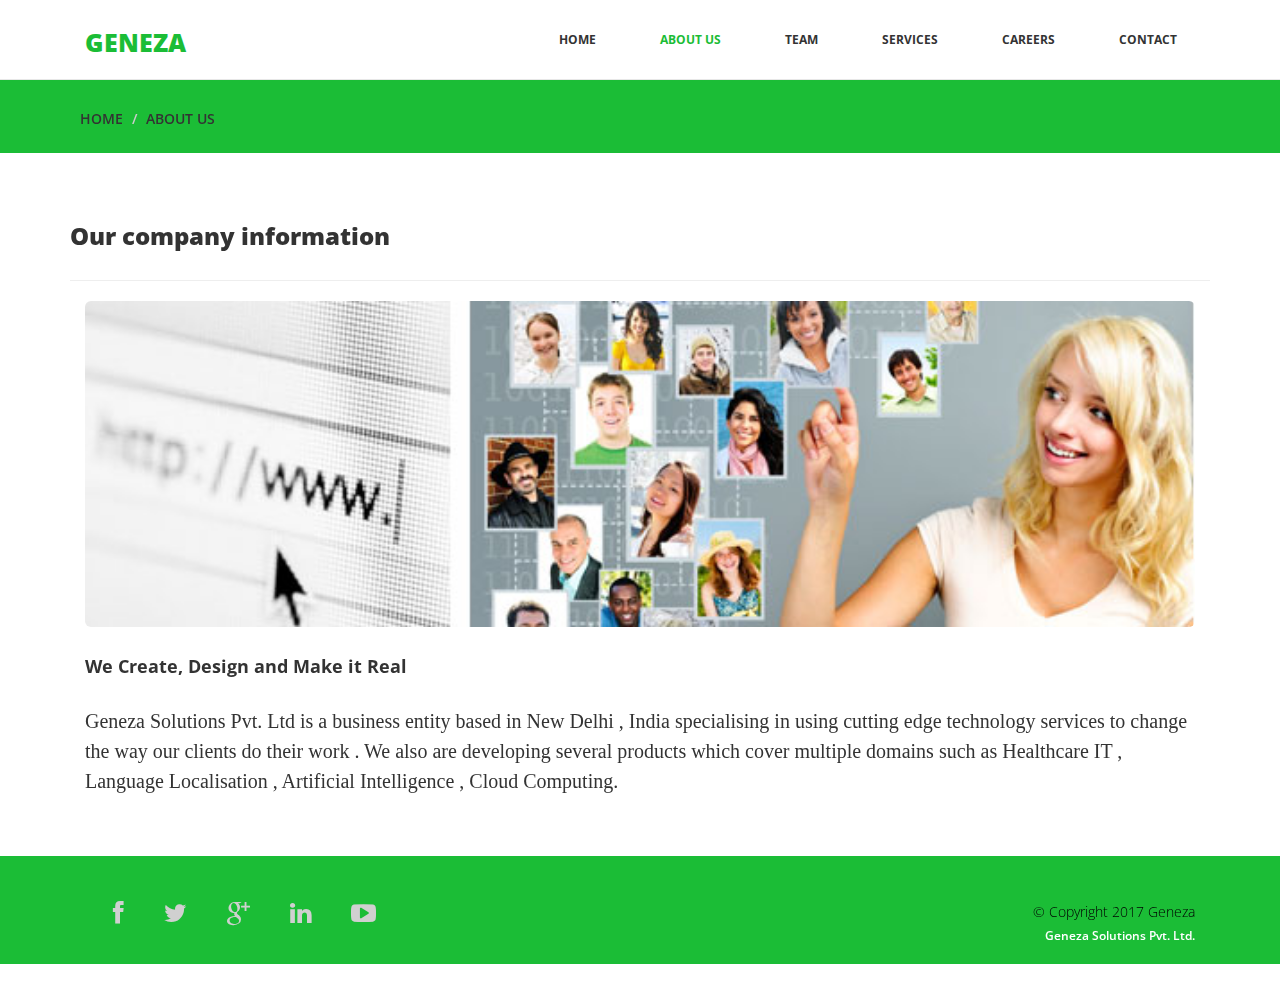
<file: about.html>
<!DOCTYPE html>
<html lang="en">
  <head>
    <meta charset="utf-8">
    <meta http-equiv="X-UA-Compatible" content="IE=edge">
    <meta name="viewport" content="width=device-width, initial-scale=1">
    <title>Company-HTML Bootstrap theme</title>

    <!-- Bootstrap -->
    <link href="css/bootstrap.min.css" rel="stylesheet">
	<link rel="stylesheet" href="css/font-awesome.min.css">
	<link rel="stylesheet" href="css/animate.css">
	<link href="css/prettyPhoto.css" rel="stylesheet">
	<link href="css/style.css" rel="stylesheet" />		
  </head>
  <body>
	<header>		
		<nav class="navbar navbar-default navbar-fixed-top" role="navigation">
			<div class="navigation">
				<div class="container">					
					<div class="navbar-header">
						<button type="button" class="navbar-toggle collapsed" data-toggle="collapse" data-target=".navbar-collapse.collapse">
							<span class="sr-only">Toggle navigation</span>
							<span class="icon-bar"></span>
							<span class="icon-bar"></span>
							<span class="icon-bar"></span>
						</button>
						<div class="navbar-brand">
							<a href="GENEZA.html"><h1>GENEZA</h1></a>
						</div>
					</div>
					
					<div class="navbar-collapse collapse">							
						<div class="menu">
							<ul class="nav nav-tabs" role="tablist">
								<li role="presentation"><a href="GENEZA.html">Home</a></li>
								<li role="presentation"><a href="about.html" class="active">About Us</a></li>
								<li role="presentation"><a href="team.html">Team</a></li>
								<li role="presentation"><a href="services.html">Services</a></li>								
								<li role="presentation"><a href="careers.html">Careers</a></li>
								<li role="presentation"><a href="contact.html">Contact</a></li>						
							</ul>
						</div>
					</div>						
				</div>
			</div>	
		</nav>		
	</header>
	
	<div id="breadcrumb">
		<div class="container">	
			<div class="breadcrumb">							
				<li><a href="GENEZA.html">Home</a></li>
				<li><a href="about.html">About Us</a></li>			
			</div>		
		</div>	
	</div>
	
	<div class="aboutus">
		<div class="container">
			<h3>Our company information</h3>
			<hr>
			<div class="col-md-12 wow fadeInDown" data-wow-duration="1000ms" data-wow-delay="300ms">
				<img src="images/7.jpg" class="img-responsive">
				<h4>We Create, Design and Make it Real</h4>
				<p class="p-style">
					Geneza Solutions Pvt. Ltd is a business entity based in New Delhi , India specialising in using cutting edge technology services to change the way our clients do their work . We also are developing several products which cover multiple domains such as Healthcare IT , Language Localisation , Artificial Intelligence , Cloud Computing. </p>
			</div>
		</div>
	</div>
	
	
	
	<footer>
		<div class="footer">
			<div class="container">
				<div class="social-icon">
					<div class="col-md-4">
						<ul class="social-network">
							<li><a href="#" class="fb tool-tip" title="Facebook"><i class="fa fa-facebook"></i></a></li>
							<li><a href="#" class="twitter tool-tip" title="Twitter"><i class="fa fa-twitter"></i></a></li>
							<li><a href="#" class="gplus tool-tip" title="Google Plus"><i class="fa fa-google-plus"></i></a></li>
							<li><a href="#" class="linkedin tool-tip" title="Linkedin"><i class="fa fa-linkedin"></i></a></li>
							<li><a href="#" class="ytube tool-tip" title="You Tube"><i class="fa fa-youtube-play"></i></a></li>
						</ul>	
					</div>
				</div>
				
				<div class="col-md-4 col-md-offset-4">
					<div class="copyright">
						&copy; Copyright 2017 Geneza
                        <div class="credits">
                            <a href="#"> Geneza Solutions Pvt. Ltd. </a>
                        </div>
					</div>
				</div>						
			</div>
			<div class="pull-right">
				<a href="#home" class="scrollup"><i class="fa fa-angle-up fa-3x"></i></a>
			</div>
		</div>
	</footer>
	
   <!-- jQuery (necessary for Bootstrap's JavaScript plugins) -->
	<script src="js/jquery-2.1.1.min.js"></script>	
    <!-- Include all compiled plugins (below), or include individual files as needed -->
    <script src="js/bootstrap.min.js"></script>
	<script src="js/jquery.prettyPhoto.js"></script>
    <script src="js/jquery.isotope.min.js"></script>  
	<script src="js/wow.min.js"></script>
	<script src="js/functions.js"></script>
	
</body>
</html>
</file>
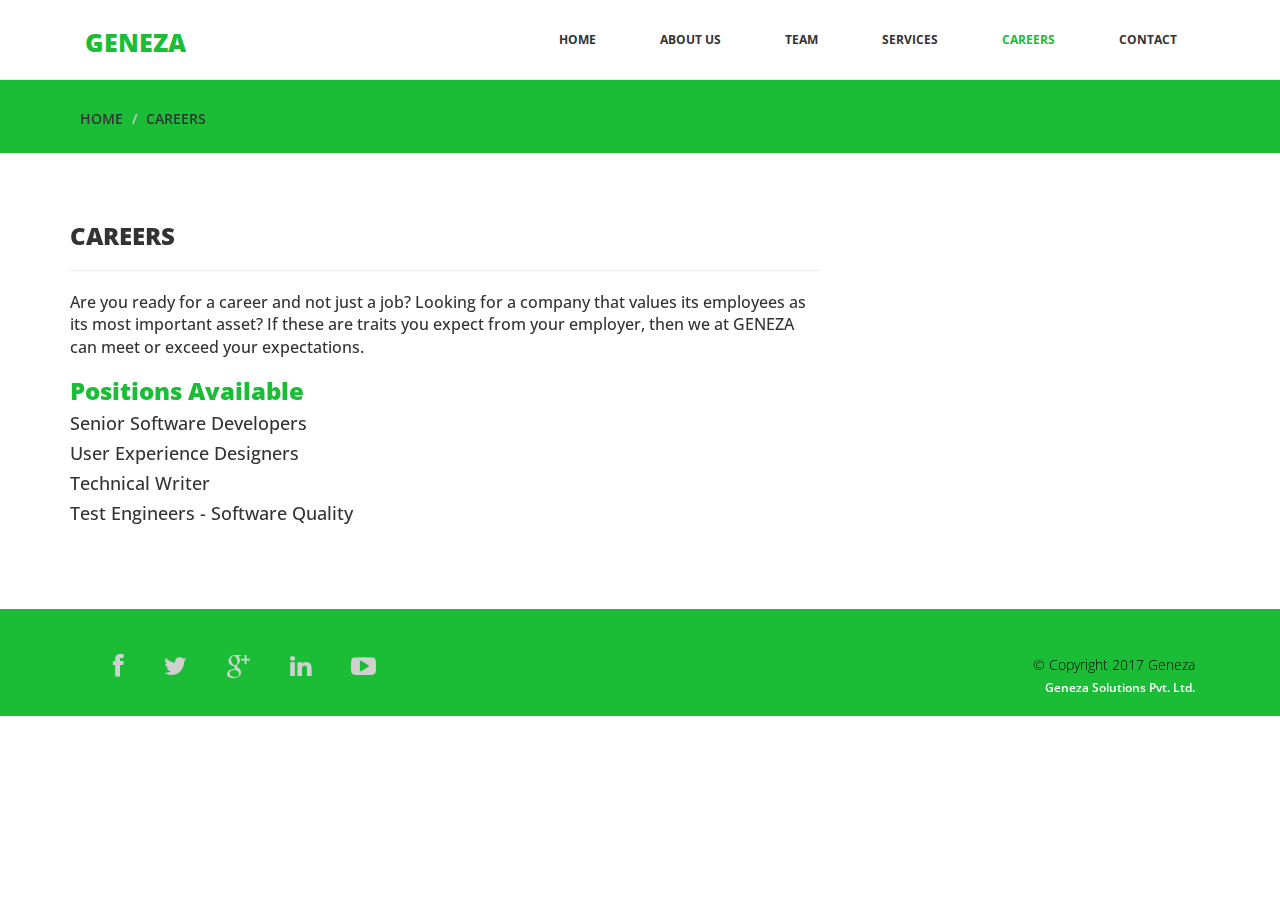
<file: careers.html>
<!DOCTYPE html>
<html lang="en">
  <head>
    <meta charset="utf-8">
    <meta http-equiv="X-UA-Compatible" content="IE=edge">
    <meta name="viewport" content="width=device-width, initial-scale=1">
   <title>Company-HTML Bootstrap theme</title>

    <!-- Bootstrap -->
    <link href="css/bootstrap.min.css" rel="stylesheet">
	<link rel="stylesheet" href="css/font-awesome.min.css">
	<link rel="stylesheet" href="css/animate.css">
	<link href="css/prettyPhoto.css" rel="stylesheet">
	<link href="css/style.css" rel="stylesheet" />		
 
  </head>
  <body>
	<header>		
		<nav class="navbar navbar-default navbar-fixed-top" role="navigation">
			<div class="navigation">
				<div class="container">					
					<div class="navbar-header">
						<button type="button" class="navbar-toggle collapsed" data-toggle="collapse" data-target=".navbar-collapse.collapse">
							<span class="sr-only">Toggle navigation</span>
							<span class="icon-bar"></span>
							<span class="icon-bar"></span>
							<span class="icon-bar"></span>
						</button>
						<div class="navbar-brand">
							<a href="GENEZA.html"><h1>GENEZA</h1></a>
						</div>
					</div>
					
					<div class="navbar-collapse collapse">							
						<div class="menu">
							<ul class="nav nav-tabs" role="tablist">
								<li role="presentation"><a href="GENEZA.html">Home</a></li>
								<li role="presentation"><a href="about.html">About Us</a></li>
                                <li role="presentation"><a href="team.html">Team</a></li>
								<li role="presentation"><a href="services.html">Services</a></li>								
								<li role="presentation"><a href="Careers.html" class="active">Careers</a></li>
								<li role="presentation"><a href="contact.html">Contact</a></li>						
							</ul>
						</div>
					</div>						
				</div>
			</div>	
		</nav>		
	</header>
	
	<div id="breadcrumb">
		<div class="container">	
			<div class="breadcrumb">							
				<li><a href="GENEZA.html">Home</a></li>
				<li><a href="careers.html">Careers</a></li>			
			</div>		
		</div>	
	</div>
	
	<section id="blog" class="container">
        <div class="blog">
            <div class="row">
                <div class="col-md-8">
                    <div class="blog-item">
                        <h3>CAREERS</h3>
                        <hr>
                            <p>Are you ready for a career and not just a job? Looking for a company that values its employees as its most important asset? If these are traits you expect from your employer, then we at GENEZA can meet or exceed your expectations.</p>
                            <div class="blog-content">
                                <h3>Positions Available</h3>
                                    <h4>
                                     <a href="#"> Senior Software Developers</a>  
                                    </h4>
                                    <h4>
                                      <a href="#">User Experience Designers</a>  
                                    </h4>
                                    <h4>
                                       <a href="#">Technical Writer</a> 
                                    </h4>
                                    <h4>
                                        <a href="#">Test Engineers - Software Quality</a>  
                                    </h4>
                               
                            </div>
                    </div>
                </div>
            </div>
        </div>
    </section>
	
	<footer>
		<div class="footer">
			<div class="container">
				<div class="social-icon">
					<div class="col-md-4">
						<ul class="social-network">
							<li><a href="#" class="fb tool-tip" title="Facebook"><i class="fa fa-facebook"></i></a></li>
							<li><a href="#" class="twitter tool-tip" title="Twitter"><i class="fa fa-twitter"></i></a></li>
							<li><a href="#" class="gplus tool-tip" title="Google Plus"><i class="fa fa-google-plus"></i></a></li>
							<li><a href="#" class="linkedin tool-tip" title="Linkedin"><i class="fa fa-linkedin"></i></a></li>
							<li><a href="#" class="ytube tool-tip" title="You Tube"><i class="fa fa-youtube-play"></i></a></li>
						</ul>	
					</div>
				</div>
				
				<div class="col-md-4 col-md-offset-4">
					<div class="copyright">
						&copy; Copyright 2017 Geneza
                        <div class="credits">
                            <a href="#">Geneza Solutions Pvt. Ltd.</a>
                        </div>
					</div>
				</div>						
			</div>
			<div class="pull-right">
				<a href="#home" class="scrollup"><i class="fa fa-angle-up fa-3x"></i></a>
			</div>
		</div>
	</footer>
	
   <!-- jQuery (necessary for Bootstrap's JavaScript plugins) -->
	<script src="js/jquery-2.1.1.min.js"></script>
	<script src="js/jquery.js"></script>	
    <!-- Include all compiled plugins (below), or include individual files as needed -->
    <script src="js/bootstrap.min.js"></script>
	<script src="js/jquery.prettyPhoto.js"></script>
    <script src="js/jquery.isotope.min.js"></script>  
	<script src="js/wow.min.js"></script>
	<script src="js/functions.js"></script>
	
</body>
</html>
</file>
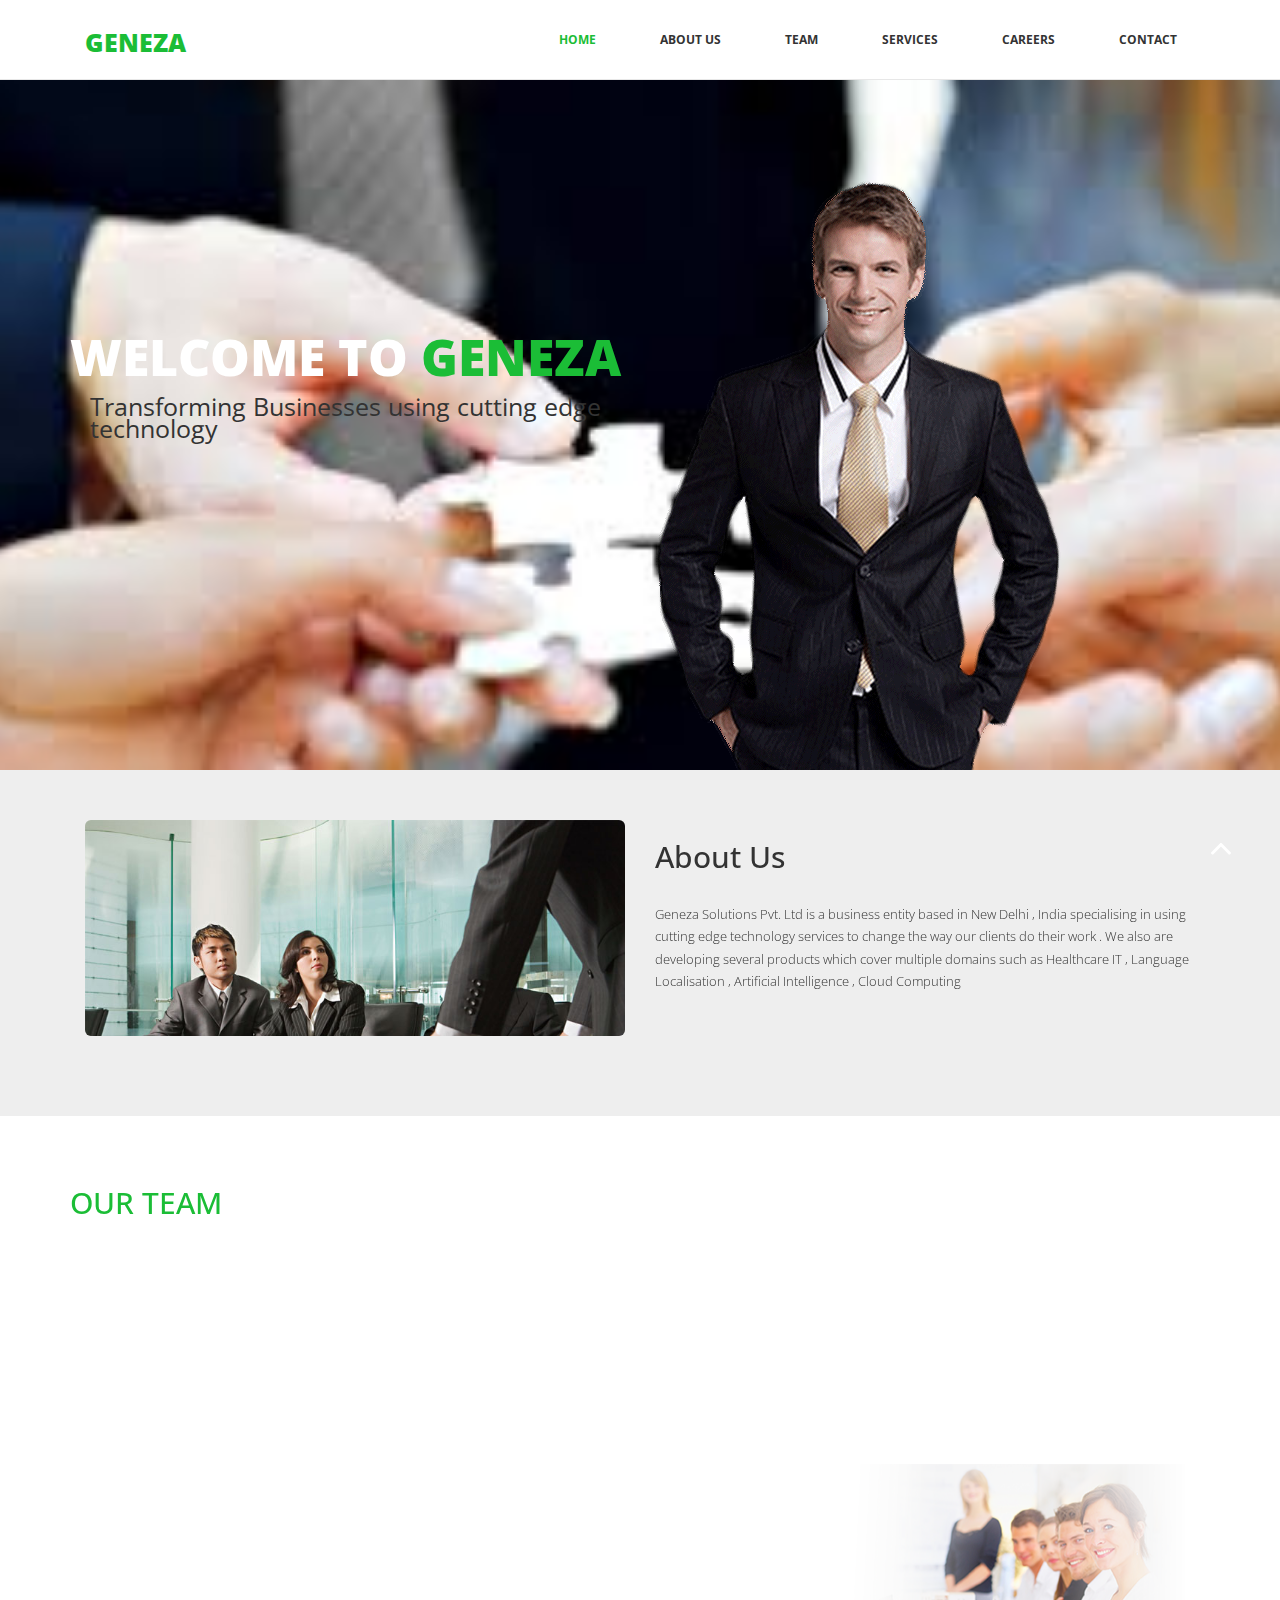
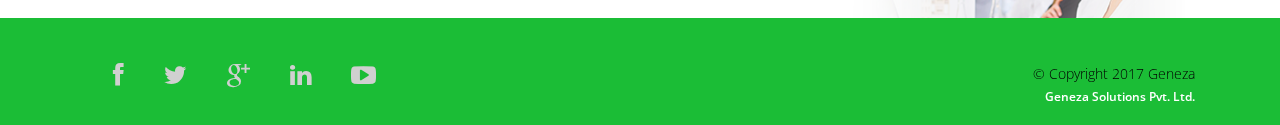
<file: GENEZA.html>
<!DOCTYPE html>
<html lang="en">
  <head>
    <meta charset="utf-8">
    <meta http-equiv="X-UA-Compatible" content="IE=edge">
    <meta name="viewport" content="width=device-width, initial-scale=1">
    <title>Company</title>

    <!-- Bootstrap -->
    <link href="css/bootstrap.min.css" rel="stylesheet">
	<link rel="stylesheet" href="css/font-awesome.min.css">
	<link rel="stylesheet" href="css/animate.css">
	<link href="css/prettyPhoto.css" rel="stylesheet">
	<link href="css/style.css" rel="stylesheet" />	
  </head>
  <body>
	<header>		
		<nav class="navbar navbar-default navbar-fixed-top" role="navigation">
			<div class="navigation">
				<div class="container">					
					<div class="navbar-header">
						<button type="button" class="navbar-toggle collapsed" data-toggle="collapse" data-target=".navbar-collapse.collapse">
							<span class="sr-only">Toggle navigation</span>
							<span class="icon-bar"></span>
							<span class="icon-bar"></span>
							<span class="icon-bar"></span>
						</button>
						<div class="navbar-brand">
							<a href="GENEZA.html"><h1>GENEZA</h1></a>
						</div>
					</div>
					
					<div class="navbar-collapse collapse">							
						<div class="menu">
							<ul class="nav nav-tabs" role="tablist">
								<li role="presentation"><a href="GENEZA.html" class="active">Home</a></li>
								<li role="presentation"><a href="about.html">About Us</a></li>
								<li role="presentation"><a href="team.html">Team</a></li>	
								<li role="presentation"><a href="Services.html">Services</a></li>
								<li role="presentation"><a href="careers.html">Careers</a></li>
								<li role="presentation"><a href="contact.html">Contact</a></li>						
							</ul>
						</div>
					</div>						
				</div>
			</div>	
		</nav>		
	</header>
	
	<section id="main-slider" class="no-margin">
        <div class="carousel slide">      
            <div class="carousel-inner">
                <div class="item active" style="background-image: url(images/slider/img6.jpg)">
                    <div class="container">
                        <div class="row slide-margin">
                            <div class="col-sm-6">
                                <div class="carousel-content">
                                    <h2 class="animation animated-item-1">WELCOME To <span>GENEZA</span></h2>
                                    <p class="animation animated-item-2">Transforming Businesses using cutting edge technology</p>
                                </div>
                            </div>

                            <div class="col-sm-6 hidden-xs animation animated-item-4">
                                <div class="slider-img">
                                    <img src="images/slider/img1.png" class="img-responsive">
                                </div>
                            </div>

                        </div>
                    </div>
                </div><!--/.item-->             
            </div><!--/.carousel-inner-->
        </div><!--/.carousel-->
    </section><!--/#main-slider-->
	
	
	
	<div class="about">
		<div class="container">
			<div class="col-md-6 wow fadeInDown" data-wow-duration="1000ms" data-wow-delay="300ms" >
				<img src="images/6.jpg" class="img-responsive"/>
			</div>			
			<div class="col-md-6 wow fadeInDown" data-wow-duration="1000ms" data-wow-delay="600ms" >
				<h2>About Us</h2>
				<p>
					Geneza Solutions Pvt. Ltd is a business entity based in New Delhi , India specialising in using cutting edge technology services to change the way our clients do their work . We also are developing several products which cover multiple domains such as Healthcare IT , Language Localisation , Artificial Intelligence , Cloud Computing </p>
			</div>
		</div>
	</div>
	<div class="feature">
		<div class="container">
			<h2 class="h2-custom">OUR TEAM</h2>
				<div class="col-md-5">
					<div class="hi-icon-wrap hi-icon-effect wow fadeInDown">
						<h2>Board of Directors</h2>
						<div class="row">
							<div class="col-md-12">
							<ul class="ul-custom">
								<li>Mr. Babu Abraham  ( Senior Systems Analyst )</li>
								<li>Mr. Sachin Daniel  ( Senior Lawyer , Entrepreneur )</li>
								<li>Mr. Joel Mathew ( Technical Lead )</li>
								<li>Dr. Binu Alexander ( Physician , Healthcare IT Executive - Clinical Informatics )</li>
							</ul>
							</div>
						</div>
					</div>
				</div>
				<div class="col-md-5">
					<div class="hi-icon-wrap hi-icon-effect wow fadeInDown" data-wow-duration="1000ms" data-wow-delay="600ms" >	
						<h2>Developers</h2>
						<div class="row">
							<div class="col-md-12">
							<ul class="ul-custom">
								<li>Uday Kumar  (Senior Software Developer)</li>
								<li>Sandeep Kumar (Senior Software Developer)</li>
							</ul>
							</div>
						</div>
					</div>
				</div>
			</div>
		</div>
	</div>
	<section id="conatcat-info">
        <div class="container">
            <div class="row">
                <div class="col-sm-8">
                    <div class="media contact-info wow fadeInDown" data-wow-duration="1000ms" data-wow-delay="600ms">
                        <div class="pull-left">
                            <i class="fa fa-phone"></i>
                        </div>
                        <div class="media-body">
                            <h2>Have a question or need a custom quote?</h2>
                            <h5><a href="#">www.geneza.in</a></h5>
                            <h5><a href="#">binu.alexander@geneza.in</a></h5>
                            
                        </div>
                    </div>
                </div>
            </div>
        </div><!--/.container-->    
    </section><!--/#conatcat-info-->
	
	<footer>
		<div class="footer">
			<div class="container">
				<div class="social-icon">
					<div class="col-md-4">
						<ul class="social-network">
							<li><a href="#" class="fb tool-tip" title="Facebook"><i class="fa fa-facebook"></i></a></li>
							<li><a href="#" class="twitter tool-tip" title="Twitter"><i class="fa fa-twitter"></i></a></li>
							<li><a href="#" class="gplus tool-tip" title="Google Plus"><i class="fa fa-google-plus"></i></a></li>
							<li><a href="#" class="linkedin tool-tip" title="Linkedin"><i class="fa fa-linkedin"></i></a></li>
							<li><a href="#" class="ytube tool-tip" title="You Tube"><i class="fa fa-youtube-play"></i></a></li>
						</ul>	
					</div>
				</div>
				
				<div class="col-md-4 col-md-offset-4">
					<div class="copyright">
						&copy; Copyright 2017 Geneza
            <div class="credits">
                <a href="#">Geneza Solutions Pvt. Ltd.</a>
            </div>
					</div>
				</div>						
			</div>
			
			<div class="pull-right">
				<a href="#home" class="scrollup"><i class="fa fa-angle-up fa-3x"></i></a>
			</div>		
		</div>
	</footer>

	
	
    <!-- jQuery (necessary for Bootstrap's JavaScript plugins) -->
	<script src="js/jquery-2.1.1.min.js"></script>	
    <!-- Include all compiled plugins (below), or include individual files as needed -->
    <script src="js/bootstrap.min.js"></script>
	<script src="js/jquery.prettyPhoto.js"></script>
    <script src="js/jquery.isotope.min.js"></script>  
	<script src="js/wow.min.js"></script>
	<script src="js/functions.js"></script>
	
</body>
</html>
</file>
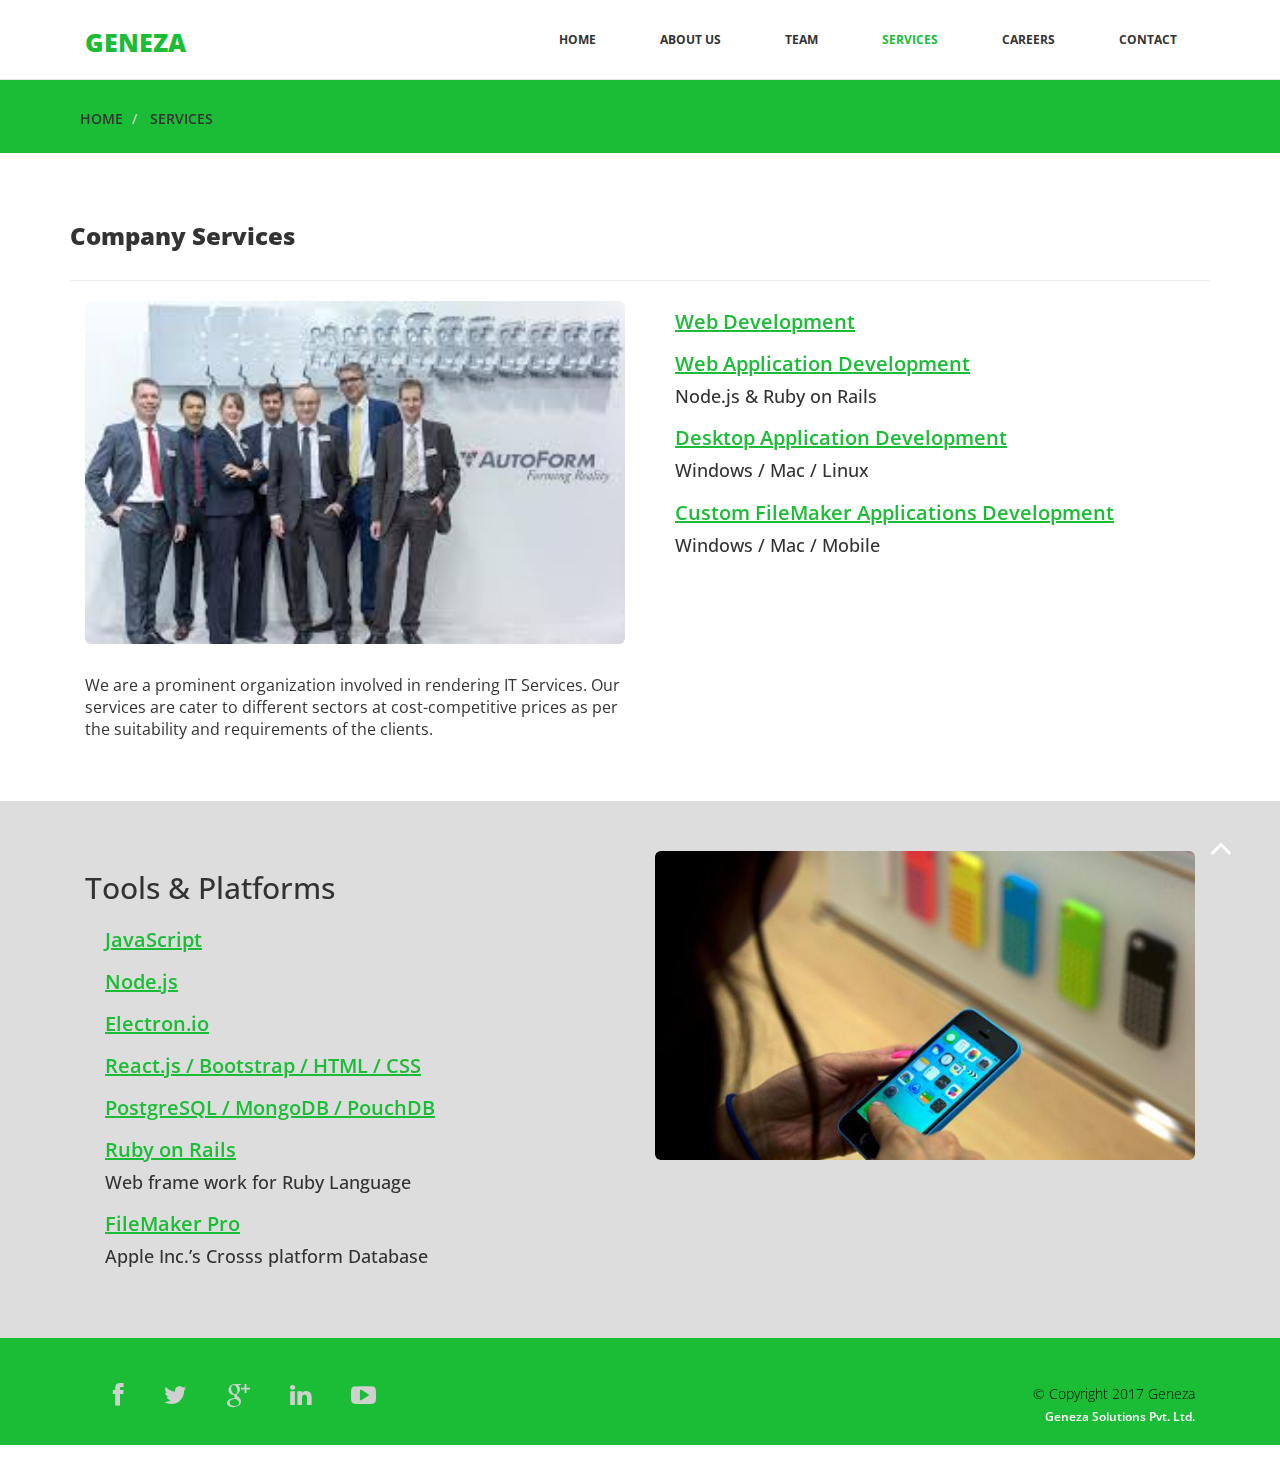
<file: services.html>
<!DOCTYPE html>
<html lang="en">
  <head>
    <meta charset="utf-8">
    <meta http-equiv="X-UA-Compatible" content="IE=edge">
    <meta name="viewport" content="width=device-width, initial-scale=1">
    <title></title>

    <!-- Bootstrap -->
    <link href="css/bootstrap.min.css" rel="stylesheet">
	<link rel="stylesheet" href="css/font-awesome.min.css">
	<link rel="stylesheet" href="css/animate.css">
	<link href="css/prettyPhoto.css" rel="stylesheet">
	<link href="css/style.css" rel="stylesheet" />	
  </head>
  <body>
	<header>		
		<nav class="navbar navbar-default navbar-fixed-top" role="navigation">
			<div class="navigation">
				<div class="container">					
					<div class="navbar-header">
						<button type="button" class="navbar-toggle collapsed" data-toggle="collapse" data-target=".navbar-collapse.collapse">
							<span class="sr-only">Toggle navigation</span>
							<span class="icon-bar"></span>
							<span class="icon-bar"></span>
							<span class="icon-bar"></span>
						</button>
						<div class="navbar-brand">
							<a href="GENEZA.html"><h1>GENEZA</h1></a>
						</div>
					</div>
					
					<div class="navbar-collapse collapse">							
						<div class="menu">
							<ul class="nav nav-tabs" role="tablist">
								<li role="presentation"><a href="GENEZA.html">Home</a></li>
								<li role="presentation"><a href="about.html">About Us</a></li>		
								<li role="presentation"><a href="team.html">Team</a></li>
								<li role="presentation"><a href="Services.html" class="active">Services</a></li>
								<li role="presentation"><a href="careers.html">Careers</a></li>
								<li role="presentation"><a href="contact.html">Contact</a></li>						
							</ul>
						</div>
					</div>						
				</div>
			</div>	
		</nav>		
	</header>
	
	<div id="breadcrumb">
		<div class="container">	
			<div class="breadcrumb">							
				<li><a href="GENEZA.html">Home</a></li>
				<li><a href="services.html"> Services</a></li>			
			</div>		
		</div>	
	</div>
	
	<div class="services">
		<div class="container">
			<h3>Company Services</h3>
			<hr>
			<div class="col-md-6">
				<img src="images/8.jpg" class="img-responsive">
				<p>We are a prominent organization involved in rendering IT Services. Our services are cater to different sectors at cost-competitive prices as per the suitability and requirements of the clients.</p>
			</div>
			
			<div class="col-md-6">
				<div class="media">
					<ul>
						<li>
							<div class="media-left">						
							</div>
							<div class="media-body">
								<h4 class="media-heading">Web Development</h4>
								<p></p>
							</div>
						</li>
						<li>
							<div class="media-left">						
							</div>
							<div class="media-body">
								<h4 class="media-heading">Web Application Development</h4>
								<p class="">Node.js & Ruby on Rails</p>
							</div>
						</li>
						<li>
							<div class="media-left">						
							</div>
							<div class="media-body">
								<h4 class="media-heading">Desktop Application Development</h4>
								<p class="">Windows / Mac / Linux</p>
							</div>
						</li>
						<li>
							<div class="media-left">						
							</div>
							<div class="media-body">
								<h4 class="media-heading">Custom FileMaker Applications Development</h4>
								<p class="">Windows / Mac / Mobile</p>
							</div>
						</li>
					</ul>
				</div>
			</div>
		</div>
	</div>	
	
	<div class="sub-services">
		<div class="container">
			<div class="col-md-6">
			<h2>Tools & Platforms</h2>
				<div class="media">

					<ul>
						<li>
							<div class="media-left">
								<i class=""></i>						
							</div>
							<div class="media-body">
								<h4 class="media-heading">JavaScript</h4>
							</div>
						</li>
						<li>
							<div class="media-left">
								<i class=""></i>						
							</div>
							<div class="media-body">
								<h4 class="media-heading">Node.js</h4>
							</div>
						</li>
						<li>
							<div class="media-left">
								<i class=""></i>						
							</div>
							<div class="media-body">
								<h4 class="media-heading">Electron.io</h4>
							</div>
						</li>
						<li>
							<div class="media-left">
								<i class=""></i>						
							</div>
							<div class="media-body">
								<h4 class="media-heading">React.js / Bootstrap / HTML / CSS</h4>
							</div>
						</li>
						<li>
							<div class="media-left">
								<i class=""></i>						
							</div>
							<div class="media-body">
								<h4 class="media-heading">PostgreSQL / MongoDB / PouchDB</h4>
							</div>
						</li>
						<li>
							<div class="media-left">
								<i class=""></i>						
							</div>
							<div class="media-body">
								<h4 class="media-heading">Ruby on Rails</h4>
								<p>Web frame work for Ruby Language</p>
							</div>
						</li>
						<li>
							<div class="media-left">
								<i class=""></i>						
							</div>
							<div class="media-body">
								<h4 class="media-heading">FileMaker Pro</h4>
								<p>Apple Inc.’s Crosss platform Database</p>
							</div>
						</li>
					</ul>
				</div>
			</div>
						
			<div class="col-md-6">
				<img src="images/4.jpg" class="img-responsive">
			</div>
		</div>
	</div>
	
	
	<footer>
		<div class="footer">
			<div class="container">
				<div class="social-icon">
					<div class="col-md-4">
						<ul class="social-network">
							<li><a href="#" class="fb tool-tip" title="Facebook"><i class="fa fa-facebook"></i></a></li>
							<li><a href="#" class="twitter tool-tip" title="Twitter"><i class="fa fa-twitter"></i></a></li>
							<li><a href="#" class="gplus tool-tip" title="Google Plus"><i class="fa fa-google-plus"></i></a></li>
							<li><a href="#" class="linkedin tool-tip" title="Linkedin"><i class="fa fa-linkedin"></i></a></li>
							<li><a href="#" class="ytube tool-tip" title="You Tube"><i class="fa fa-youtube-play"></i></a></li>
						</ul>	
					</div>
				</div>
				
				<div class="col-md-4 col-md-offset-4">
					<div class="copyright">
						&copy; Copyright 2017 Geneza
                        <div class="credits">
                            <a href="#">Geneza Solutions Pvt. Ltd.</a>
                        </div>
					</div>
				</div>						
			</div>
			<div class="pull-right">
				<a href="#home" class="scrollup"><i class="fa fa-angle-up fa-3x"></i></a>
			</div>
		</div>
	</footer>
	
    <!-- jQuery (necessary for Bootstrap's JavaScript plugins) -->
	<script src="js/jquery-2.1.1.min.js"></script>	
    <!-- Include all compiled plugins (below), or include individual files as needed -->
    <script src="js/bootstrap.min.js"></script>
	<script src="js/jquery.prettyPhoto.js"></script>
    <script src="js/jquery.isotope.min.js"></script>  
	<script src="js/wow.min.js"></script>
	<script src="js/functions.js"></script>
    
</body>
</html>
</file>
<file: css/prettyPhoto.css>
div.pp_default .pp_top,div.pp_default .pp_top .pp_middle,div.pp_default .pp_top .pp_left,div.pp_default .pp_top .pp_right,div.pp_default .pp_bottom,div.pp_default .pp_bottom .pp_left,div.pp_default .pp_bottom .pp_middle,div.pp_default .pp_bottom .pp_right{height:13px}
div.pp_default .pp_top .pp_left{background:url(../images/prettyPhoto/default/sprite.png) -78px -93px no-repeat}
div.pp_default .pp_top .pp_middle{background:url(../images/prettyPhoto/default/sprite_x.png) top left repeat-x}
div.pp_default .pp_top .pp_right{background:url(../images/prettyPhoto/default/sprite.png) -112px -93px no-repeat}
div.pp_default .pp_content .ppt{color:#f8f8f8}
div.pp_default .pp_content_container .pp_left{background:url(../images/prettyPhoto/default/sprite_y.png) -7px 0 repeat-y;padding-left:13px}
div.pp_default .pp_content_container .pp_right{background:url(../images/prettyPhoto/default/sprite_y.png) top right repeat-y;padding-right:13px}
div.pp_default .pp_next:hover{background:url(../images/prettyPhoto/default/sprite_next.png) center right no-repeat;cursor:pointer}
div.pp_default .pp_previous:hover{background:url(../images/prettyPhoto/default/sprite_prev.png) center left no-repeat;cursor:pointer}
div.pp_default .pp_expand{background:url(../images/prettyPhoto/default/sprite.png) 0 -29px no-repeat;cursor:pointer;width:28px;height:28px}
div.pp_default .pp_expand:hover{background:url(../images/prettyPhoto/default/sprite.png) 0 -56px no-repeat;cursor:pointer}
div.pp_default .pp_contract{background:url(../images/prettyPhoto/default/sprite.png) 0 -84px no-repeat;cursor:pointer;width:28px;height:28px}
div.pp_default .pp_contract:hover{background:url(../images/prettyPhoto/default/sprite.png) 0 -113px no-repeat;cursor:pointer}
div.pp_default .pp_close{width:30px;height:30px;background:url(../images/prettyPhoto/default/sprite.png) 2px 1px no-repeat;cursor:pointer}
div.pp_default .pp_gallery ul li a{background:url(../images/prettyPhoto/default/default_thumb.png) center center #f8f8f8;border:1px solid #aaa}
div.pp_default .pp_social{margin-top:7px}
div.pp_default .pp_gallery a.pp_arrow_previous,div.pp_default .pp_gallery a.pp_arrow_next{position:static;left:auto}
div.pp_default .pp_nav .pp_play,div.pp_default .pp_nav .pp_pause{background:url(../images/prettyPhoto/default/sprite.png) -51px 1px no-repeat;height:30px;width:30px}
div.pp_default .pp_nav .pp_pause{background-position:-51px -29px}
div.pp_default a.pp_arrow_previous,div.pp_default a.pp_arrow_next{background:url(../images/prettyPhoto/default/sprite.png) -31px -3px no-repeat;height:20px;width:20px;margin:4px 0 0}
div.pp_default a.pp_arrow_next{left:52px;background-position:-82px -3px}
div.pp_default .pp_content_container .pp_details{margin-top:5px}
div.pp_default .pp_nav{clear:none;height:30px;width:110px;position:relative}
div.pp_default .pp_nav .currentTextHolder{font-family:Georgia;font-style:italic;color:#999;font-size:11px;left:75px;line-height:25px;position:absolute;top:2px;margin:0;padding:0 0 0 10px}
div.pp_default .pp_close:hover,div.pp_default .pp_nav .pp_play:hover,div.pp_default .pp_nav .pp_pause:hover,div.pp_default .pp_arrow_next:hover,div.pp_default .pp_arrow_previous:hover{opacity:0.7}
div.pp_default .pp_description{font-size:11px;font-weight:700;line-height:14px;margin:5px 50px 5px 0}
div.pp_default .pp_bottom .pp_left{background:url(../images/prettyPhoto/default/sprite.png) -78px -127px no-repeat}
div.pp_default .pp_bottom .pp_middle{background:url(../images/prettyPhoto/default/sprite_x.png) bottom left repeat-x}
div.pp_default .pp_bottom .pp_right{background:url(../images/prettyPhoto/default/sprite.png) -112px -127px no-repeat}
div.pp_default .pp_loaderIcon{background:url(../images/prettyPhoto/default/loader.gif) center center no-repeat}
div.light_rounded .pp_top .pp_left{background:url(../images/prettyPhoto/light_rounded/sprite.png) -88px -53px no-repeat}
div.light_rounded .pp_top .pp_right{background:url(../images/prettyPhoto/light_rounded/sprite.png) -110px -53px no-repeat}
div.light_rounded .pp_next:hover{background:url(../images/prettyPhoto/light_rounded/btnNext.png) center right no-repeat;cursor:pointer}
div.light_rounded .pp_previous:hover{background:url(../images/prettyPhoto/light_rounded/btnPrevious.png) center left no-repeat;cursor:pointer}
div.light_rounded .pp_expand{background:url(../images/prettyPhoto/light_rounded/sprite.png) -31px -26px no-repeat;cursor:pointer}
div.light_rounded .pp_expand:hover{background:url(../images/prettyPhoto/light_rounded/sprite.png) -31px -47px no-repeat;cursor:pointer}
div.light_rounded .pp_contract{background:url(../images/prettyPhoto/light_rounded/sprite.png) 0 -26px no-repeat;cursor:pointer}
div.light_rounded .pp_contract:hover{background:url(../images/prettyPhoto/light_rounded/sprite.png) 0 -47px no-repeat;cursor:pointer}
div.light_rounded .pp_close{width:75px;height:22px;background:url(../images/prettyPhoto/light_rounded/sprite.png) -1px -1px no-repeat;cursor:pointer}
div.light_rounded .pp_nav .pp_play{background:url(../images/prettyPhoto/light_rounded/sprite.png) -1px -100px no-repeat;height:15px;width:14px}
div.light_rounded .pp_nav .pp_pause{background:url(../images/prettyPhoto/light_rounded/sprite.png) -24px -100px no-repeat;height:15px;width:14px}
div.light_rounded .pp_arrow_previous{background:url(../images/prettyPhoto/light_rounded/sprite.png) 0 -71px no-repeat}
div.light_rounded .pp_arrow_next{background:url(../images/prettyPhoto/light_rounded/sprite.png) -22px -71px no-repeat}
div.light_rounded .pp_bottom .pp_left{background:url(../images/prettyPhoto/light_rounded/sprite.png) -88px -80px no-repeat}
div.light_rounded .pp_bottom .pp_right{background:url(../images/prettyPhoto/light_rounded/sprite.png) -110px -80px no-repeat}
div.dark_rounded .pp_top .pp_left{background:url(../images/prettyPhoto/dark_rounded/sprite.png) -88px -53px no-repeat}
div.dark_rounded .pp_top .pp_right{background:url(../images/prettyPhoto/dark_rounded/sprite.png) -110px -53px no-repeat}
div.dark_rounded .pp_content_container .pp_left{background:url(../images/prettyPhoto/dark_rounded/contentPattern.png) top left repeat-y}
div.dark_rounded .pp_content_container .pp_right{background:url(../images/prettyPhoto/dark_rounded/contentPattern.png) top right repeat-y}
div.dark_rounded .pp_next:hover{background:url(../images/prettyPhoto/dark_rounded/btnNext.png) center right no-repeat;cursor:pointer}
div.dark_rounded .pp_previous:hover{background:url(../images/prettyPhoto/dark_rounded/btnPrevious.png) center left no-repeat;cursor:pointer}
div.dark_rounded .pp_expand{background:url(../images/prettyPhoto/dark_rounded/sprite.png) -31px -26px no-repeat;cursor:pointer}
div.dark_rounded .pp_expand:hover{background:url(../images/prettyPhoto/dark_rounded/sprite.png) -31px -47px no-repeat;cursor:pointer}
div.dark_rounded .pp_contract{background:url(../images/prettyPhoto/dark_rounded/sprite.png) 0 -26px no-repeat;cursor:pointer}
div.dark_rounded .pp_contract:hover{background:url(../images/prettyPhoto/dark_rounded/sprite.png) 0 -47px no-repeat;cursor:pointer}
div.dark_rounded .pp_close{width:75px;height:22px;background:url(../images/prettyPhoto/dark_rounded/sprite.png) -1px -1px no-repeat;cursor:pointer}
div.dark_rounded .pp_description{margin-right:85px;color:#fff}
div.dark_rounded .pp_nav .pp_play{background:url(../images/prettyPhoto/dark_rounded/sprite.png) -1px -100px no-repeat;height:15px;width:14px}
div.dark_rounded .pp_nav .pp_pause{background:url(../images/prettyPhoto/dark_rounded/sprite.png) -24px -100px no-repeat;height:15px;width:14px}
div.dark_rounded .pp_arrow_previous{background:url(../images/prettyPhoto/dark_rounded/sprite.png) 0 -71px no-repeat}
div.dark_rounded .pp_arrow_next{background:url(../images/prettyPhoto/dark_rounded/sprite.png) -22px -71px no-repeat}
div.dark_rounded .pp_bottom .pp_left{background:url(../images/prettyPhoto/dark_rounded/sprite.png) -88px -80px no-repeat}
div.dark_rounded .pp_bottom .pp_right{background:url(../images/prettyPhoto/dark_rounded/sprite.png) -110px -80px no-repeat}
div.dark_rounded .pp_loaderIcon{background:url(../images/prettyPhoto/dark_rounded/loader.gif) center center no-repeat}
div.dark_square .pp_left,div.dark_square .pp_middle,div.dark_square .pp_right,div.dark_square .pp_content{background:#000}
div.dark_square .pp_description{color:#fff;margin:0 85px 0 0}
div.dark_square .pp_loaderIcon{background:url(../images/prettyPhoto/dark_square/loader.gif) center center no-repeat}
div.dark_square .pp_expand{background:url(../images/prettyPhoto/dark_square/sprite.png) -31px -26px no-repeat;cursor:pointer}
div.dark_square .pp_expand:hover{background:url(../images/prettyPhoto/dark_square/sprite.png) -31px -47px no-repeat;cursor:pointer}
div.dark_square .pp_contract{background:url(../images/prettyPhoto/dark_square/sprite.png) 0 -26px no-repeat;cursor:pointer}
div.dark_square .pp_contract:hover{background:url(../images/prettyPhoto/dark_square/sprite.png) 0 -47px no-repeat;cursor:pointer}
div.dark_square .pp_close{width:75px;height:22px;background:url(../images/prettyPhoto/dark_square/sprite.png) -1px -1px no-repeat;cursor:pointer}
div.dark_square .pp_nav{clear:none}
div.dark_square .pp_nav .pp_play{background:url(../images/prettyPhoto/dark_square/sprite.png) -1px -100px no-repeat;height:15px;width:14px}
div.dark_square .pp_nav .pp_pause{background:url(../images/prettyPhoto/dark_square/sprite.png) -24px -100px no-repeat;height:15px;width:14px}
div.dark_square .pp_arrow_previous{background:url(../images/prettyPhoto/dark_square/sprite.png) 0 -71px no-repeat}
div.dark_square .pp_arrow_next{background:url(../images/prettyPhoto/dark_square/sprite.png) -22px -71px no-repeat}
div.dark_square .pp_next:hover{background:url(../images/prettyPhoto/dark_square/btnNext.png) center right no-repeat;cursor:pointer}
div.dark_square .pp_previous:hover{background:url(../images/prettyPhoto/dark_square/btnPrevious.png) center left no-repeat;cursor:pointer}
div.light_square .pp_expand{background:url(../images/prettyPhoto/light_square/sprite.png) -31px -26px no-repeat;cursor:pointer}
div.light_square .pp_expand:hover{background:url(../images/prettyPhoto/light_square/sprite.png) -31px -47px no-repeat;cursor:pointer}
div.light_square .pp_contract{background:url(../images/prettyPhoto/light_square/sprite.png) 0 -26px no-repeat;cursor:pointer}
div.light_square .pp_contract:hover{background:url(../images/prettyPhoto/light_square/sprite.png) 0 -47px no-repeat;cursor:pointer}
div.light_square .pp_close{width:75px;height:22px;background:url(../images/prettyPhoto/light_square/sprite.png) -1px -1px no-repeat;cursor:pointer}
div.light_square .pp_nav .pp_play{background:url(../images/prettyPhoto/light_square/sprite.png) -1px -100px no-repeat;height:15px;width:14px}
div.light_square .pp_nav .pp_pause{background:url(../images/prettyPhoto/light_square/sprite.png) -24px -100px no-repeat;height:15px;width:14px}
div.light_square .pp_arrow_previous{background:url(../images/prettyPhoto/light_square/sprite.png) 0 -71px no-repeat}
div.light_square .pp_arrow_next{background:url(../images/prettyPhoto/light_square/sprite.png) -22px -71px no-repeat}
div.light_square .pp_next:hover{background:url(../images/prettyPhoto/light_square/btnNext.png) center right no-repeat;cursor:pointer}
div.light_square .pp_previous:hover{background:url(../images/prettyPhoto/light_square/btnPrevious.png) center left no-repeat;cursor:pointer}
div.facebook .pp_top .pp_left{background:url(../images/prettyPhoto/facebook/sprite.png) -88px -53px no-repeat}
div.facebook .pp_top .pp_middle{background:url(../images/prettyPhoto/facebook/contentPatternTop.png) top left repeat-x}
div.facebook .pp_top .pp_right{background:url(../images/prettyPhoto/facebook/sprite.png) -110px -53px no-repeat}
div.facebook .pp_content_container .pp_left{background:url(../images/prettyPhoto/facebook/contentPatternLeft.png) top left repeat-y}
div.facebook .pp_content_container .pp_right{background:url(../images/prettyPhoto/facebook/contentPatternRight.png) top right repeat-y}
div.facebook .pp_expand{background:url(../images/prettyPhoto/facebook/sprite.png) -31px -26px no-repeat;cursor:pointer}
div.facebook .pp_expand:hover{background:url(../images/prettyPhoto/facebook/sprite.png) -31px -47px no-repeat;cursor:pointer}
div.facebook .pp_contract{background:url(../images/prettyPhoto/facebook/sprite.png) 0 -26px no-repeat;cursor:pointer}
div.facebook .pp_contract:hover{background:url(../images/prettyPhoto/facebook/sprite.png) 0 -47px no-repeat;cursor:pointer}
div.facebook .pp_close{width:22px;height:22px;background:url(../images/prettyPhoto/facebook/sprite.png) -1px -1px no-repeat;cursor:pointer}
div.facebook .pp_description{margin:0 37px 0 0}
div.facebook .pp_loaderIcon{background:url(../images/prettyPhoto/facebook/loader.gif) center center no-repeat}
div.facebook .pp_arrow_previous{background:url(../images/prettyPhoto/facebook/sprite.png) 0 -71px no-repeat;height:22px;margin-top:0;width:22px}
div.facebook .pp_arrow_previous.disabled{background-position:0 -96px;cursor:default}
div.facebook .pp_arrow_next{background:url(../images/prettyPhoto/facebook/sprite.png) -32px -71px no-repeat;height:22px;margin-top:0;width:22px}
div.facebook .pp_arrow_next.disabled{background-position:-32px -96px;cursor:default}
div.facebook .pp_nav{margin-top:0}
div.facebook .pp_nav p{font-size:15px;padding:0 3px 0 4px}
div.facebook .pp_nav .pp_play{background:url(../images/prettyPhoto/facebook/sprite.png) -1px -123px no-repeat;height:22px;width:22px}
div.facebook .pp_nav .pp_pause{background:url(../images/prettyPhoto/facebook/sprite.png) -32px -123px no-repeat;height:22px;width:22px}
div.facebook .pp_next:hover{background:url(../images/prettyPhoto/facebook/btnNext.png) center right no-repeat;cursor:pointer}
div.facebook .pp_previous:hover{background:url(../images/prettyPhoto/facebook/btnPrevious.png) center left no-repeat;cursor:pointer}
div.facebook .pp_bottom .pp_left{background:url(../images/prettyPhoto/facebook/sprite.png) -88px -80px no-repeat}
div.facebook .pp_bottom .pp_middle{background:url(../images/prettyPhoto/facebook/contentPatternBottom.png) top left repeat-x}
div.facebook .pp_bottom .pp_right{background:url(../images/prettyPhoto/facebook/sprite.png) -110px -80px no-repeat}
div.pp_pic_holder a:focus{outline:none}
div.pp_overlay{background:#000;display:none;left:0;position:absolute;top:0;width:100%;z-index:9500}
div.pp_pic_holder{display:none;position:absolute;width:100px;z-index:10000}
.pp_content{height:40px;min-width:40px}
* html .pp_content{width:40px}
.pp_content_container{position:relative;text-align:left;width:100%}
.pp_content_container .pp_left{padding-left:20px}
.pp_content_container .pp_right{padding-right:20px}
.pp_content_container .pp_details{float:left;margin:10px 0 2px}
.pp_description{display:none;margin:0}
.pp_social{float:left;margin:0}
.pp_social .facebook{float:left;margin-left:5px;width:55px;overflow:hidden}
.pp_social .twitter{float:left}
.pp_nav{clear:right;float:left;margin:3px 10px 0 0}
.pp_nav p{float:left;white-space:nowrap;margin:2px 4px}
.pp_nav .pp_play,.pp_nav .pp_pause{float:left;margin-right:4px;text-indent:-10000px}
a.pp_arrow_previous,a.pp_arrow_next{display:block;float:left;height:15px;margin-top:3px;overflow:hidden;text-indent:-10000px;width:14px}
.pp_hoverContainer{position:absolute;top:0;width:100%;z-index:2000}
.pp_gallery{display:none;left:50%;margin-top:-50px;position:absolute;z-index:10000}
.pp_gallery div{float:left;overflow:hidden;position:relative}
.pp_gallery ul{float:left;height:35px;position:relative;white-space:nowrap;margin:0 0 0 5px;padding:0}
.pp_gallery ul a{border:1px rgba(0,0,0,0.5) solid;display:block;float:left;height:33px;overflow:hidden}
.pp_gallery ul a img{border:0}
.pp_gallery li{display:block;float:left;margin:0 5px 0 0;padding:0}
.pp_gallery li.default a{background:url(../images/prettyPhoto/facebook/default_thumbnail.gif) 0 0 no-repeat;display:block;height:33px;width:50px}
.pp_gallery .pp_arrow_previous,.pp_gallery .pp_arrow_next{margin-top:7px!important}
a.pp_next{background:url(../images/prettyPhoto/light_rounded/btnNext.png) 10000px 10000px no-repeat;display:block;float:right;height:100%;text-indent:-10000px;width:49%}
a.pp_previous{background:url(../images/prettyPhoto/light_rounded/btnNext.png) 10000px 10000px no-repeat;display:block;float:left;height:100%;text-indent:-10000px;width:49%}
a.pp_expand,a.pp_contract{cursor:pointer;display:none;height:20px;position:absolute;right:30px;text-indent:-10000px;top:10px;width:20px;z-index:20000}
a.pp_close{position:absolute;right:0;top:0;display:block;line-height:22px;text-indent:-10000px}
.pp_loaderIcon{display:block;height:24px;left:50%;position:absolute;top:50%;width:24px;margin:-12px 0 0 -12px}
#pp_full_res{line-height:1!important}
#pp_full_res .pp_inline{text-align:left}
#pp_full_res .pp_inline p{margin:0 0 15px}
div.ppt{color:#fff;display:none;font-size:17px;z-index:9999;margin:0 0 5px 15px}
div.pp_default .pp_content,div.light_rounded .pp_content{background-color:#fff}
div.pp_default #pp_full_res .pp_inline,div.light_rounded .pp_content .ppt,div.light_rounded #pp_full_res .pp_inline,div.light_square .pp_content .ppt,div.light_square #pp_full_res .pp_inline,div.facebook .pp_content .ppt,div.facebook #pp_full_res .pp_inline{color:#000}
div.pp_default .pp_gallery ul li a:hover,div.pp_default .pp_gallery ul li.selected a,.pp_gallery ul a:hover,.pp_gallery li.selected a{border-color:#fff}
div.pp_default .pp_details,div.light_rounded .pp_details,div.dark_rounded .pp_details,div.dark_square .pp_details,div.light_square .pp_details,div.facebook .pp_details{position:relative}
div.light_rounded .pp_top .pp_middle,div.light_rounded .pp_content_container .pp_left,div.light_rounded .pp_content_container .pp_right,div.light_rounded .pp_bottom .pp_middle,div.light_square .pp_left,div.light_square .pp_middle,div.light_square .pp_right,div.light_square .pp_content,div.facebook .pp_content{background:#fff}
div.light_rounded .pp_description,div.light_square .pp_description{margin-right:85px}
div.light_rounded .pp_gallery a.pp_arrow_previous,div.light_rounded .pp_gallery a.pp_arrow_next,div.dark_rounded .pp_gallery a.pp_arrow_previous,div.dark_rounded .pp_gallery a.pp_arrow_next,div.dark_square .pp_gallery a.pp_arrow_previous,div.dark_square .pp_gallery a.pp_arrow_next,div.light_square .pp_gallery a.pp_arrow_previous,div.light_square .pp_gallery a.pp_arrow_next{margin-top:12px!important}
div.light_rounded .pp_arrow_previous.disabled,div.dark_rounded .pp_arrow_previous.disabled,div.dark_square .pp_arrow_previous.disabled,div.light_square .pp_arrow_previous.disabled{background-position:0 -87px;cursor:default}
div.light_rounded .pp_arrow_next.disabled,div.dark_rounded .pp_arrow_next.disabled,div.dark_square .pp_arrow_next.disabled,div.light_square .pp_arrow_next.disabled{background-position:-22px -87px;cursor:default}
div.light_rounded .pp_loaderIcon,div.light_square .pp_loaderIcon{background:url(../images/prettyPhoto/light_rounded/loader.gif) center center no-repeat}
div.dark_rounded .pp_top .pp_middle,div.dark_rounded .pp_content,div.dark_rounded .pp_bottom .pp_middle{background:url(../images/prettyPhoto/dark_rounded/contentPattern.png) top left repeat}
div.dark_rounded .currentTextHolder,div.dark_square .currentTextHolder{color:#c4c4c4}
div.dark_rounded #pp_full_res .pp_inline,div.dark_square #pp_full_res .pp_inline{color:#fff}
.pp_top,.pp_bottom{height:20px;position:relative}
* html .pp_top,* html .pp_bottom{padding:0 20px}
.pp_top .pp_left,.pp_bottom .pp_left{height:20px;left:0;position:absolute;width:20px}
.pp_top .pp_middle,.pp_bottom .pp_middle{height:20px;left:20px;position:absolute;right:20px}
* html .pp_top .pp_middle,* html .pp_bottom .pp_middle{left:0;position:static}
.pp_top .pp_right,.pp_bottom .pp_right{height:20px;left:auto;position:absolute;right:0;top:0;width:20px}
.pp_fade,.pp_gallery li.default a img{display:none}
</file>
<file: css/style.css>
/*
    Theme Name: Company
    Theme URL: https://bootstrapmade.com/company-free-html-bootstrap-template/
    Author: BootstrapMade
    Author URL: https://bootstrapmade.com
*/

/* ==== Google font ==== */
@import url(https://fonts.googleapis.com/css?family=Open+Sans:400,300,700,600);
@import url('font-awesome.css');
/* ==== overwrite bootstrap standard ==== */
@import url('animate.css');



body {
	font-family:'Open Sans', Arial, sans-serif;
	font-size:14px;
	font-weight:300;
	line-height:1.6em;
	color:#000;
	background-color:#fff;
	overflow-x:hidden;
}

hi,h2,h3,h4,h5,h6 {
	color:#333;
	line-height:1.1em;
}

p {
	color:#333;
	font-size:13px;
}
.p-style{
  font-size: 20px;
    line-height: 1.5;
    font-weight: 500;
    font-family: -webkit-body;
}
a {
    text-decoration:none;
    transition: all 0.1s ease-in-out;
    -moz-transition: all 0.1s ease-in-out;
    -webkit-transition: all 0.1s ease-in-out;
    -o-transition: all 0.1s ease-in-out;
    outline: none;
	color:#333;
}
a:hover {
	text-decoration: none;
	color:#eee;	
	}

.btn-primary {
  padding: 8px 20px;
  background: #1BBD36;
  color: #fff;
  border-radius: 4px;
  border:none;
  margin-top: 10px;
}
	
.text-center h2 {
	margin-bottom:30px;
}

.text-center p {
	margin-bottom:50px;
	color:#333;
  font-size: 16px;
  font-weight: 400;
}

.btn-default {
  color: #333;
  background-color: #fff;
  border-color: #fff;
  text-transform:uppercase;
  font-size:18px;
  border-radius:30px;
  margin-left:-10px;
}

#breadcrumb {
	background-color:#1BBD36;
	margin-top: -20px;
}

.breadcrumb { 
  list-style: none;
  background-color:#1BBD36;
  border-radius: 0px;
  padding:3px 10px;
}

.breadcrumb li {
   text-transform:uppercase;
   margin-top:125px;
   font-weight:600;
}

/*===========================
  Menu and Navigation
============================ */
.navigation  {
	background-color:#fff;
	padding:0;
}

.navbar-brand h1 {
	margin-top:9px;
	padding-top:5px;
	float: left;	
	font-size: 25px;	
	color:#1BBD36;	
	text-transform:uppercase;
	font-weight:900;
}
.navbar-brand h1 span {
	color: #1BBD36;
}

.menu {
	font-size:12px;
	float:right;
	text-transform:uppercase;
	font-weight:700;	
}

.menu ul.nav-tabs li {
	color:#000;	
}

.nav-tabs {
	border-bottom: 0;
}
.nav-tabs > li {
	float: left;
	margin-bottom: 0;
}
.nav-tabs > li > a {	
	border-radius:0;
	color:#333;
	padding:30px;
}

.nav-tabs > li > a:hover {	
	color: #1BBD36;
	border-color: #fff #fff #fff;
	border-radius:0;
	background-color:#fff; 
	transition: all 0.3s ease-in-out;
	-moz-transition: all 0.3s ease-in-out;
	-webkit-transition: all 0.3s ease-in-out;
	-o-transition: all 0.3s ease-in-out;
}
.nav-tabs > li > a.active {
	color: #1BBD36;
	border-radius:0;
	transition: all 0.3s ease-in-out;
	-moz-transition: all 0.3s ease-in-out;
	-webkit-transition: all 0.3s ease-in-out;
	-o-transition: all 0.3s ease-in-out;
}


/*===========================
  slider
============================ */
#main-slider {
	margin-top:40px;
}

#main-slider {
  position: relative;
}

.no-margin {
  margin: 0;
  padding: 0;
}

#main-slider .carousel .carousel-content {
  margin-top: 150px;
}

#main-slider .carousel .slide-margin{
  margin-top: 140px;
}

#main-slider .carousel h2 {
  color: #fff;
  text-transform:uppercase;
  font-size:50px;
  font-weight:800;
}

#main-slider .carousel h2 span {
  color:#1BBD36;
}

#main-slider .carousel h2 span spani {
  color: #000;
}

#main-slider .carousel p {
  font-weight: 400;
  font-size:25px;
  padding-left: 20px;

}

#main-slider .carousel .btn-slide {
  padding: 8px 20px;
  background: #1BBD36;
  color: #fff;
  border-radius: 4px;
  margin-top: 25px;
  display: inline-block;
}

#main-slider .carousel .slider-img{
  text-align: right;
  position: absolute;
}


#main-slider .carousel .item {
  background-position: 50%;
  background-repeat: no-repeat;
  background-size: cover;
  left: 0 !important;
  opacity: 0;
  top: 0;
  position: absolute;
  width: 100%;
  display: block !important;
  height: 730px;
  -webkit-transition: opacity ease-in-out 500ms;
  -moz-transition: opacity ease-in-out 500ms;
  -o-transition: opacity ease-in-out 500ms;
  transition: opacity ease-in-out 500ms;
}

#main-slider .carousel .item:first-child {
  top: auto;
  position: relative;
}

#main-slider .carousel .item.active {
  opacity: 1;
  -webkit-transition: opacity ease-in-out 500ms;
  -moz-transition: opacity ease-in-out 500ms;
  -o-transition: opacity ease-in-out 500ms;
  transition: opacity ease-in-out 500ms;
  z-index: 1;
}

#main-slider .active .animation.animated-item-1 {
  -webkit-animation: fadeInUp 300ms linear 300ms both;
  -moz-animation: fadeInUp 300ms linear 300ms both;
  -o-animation: fadeInUp 300ms linear 300ms both;
  -ms-animation: fadeInUp 300ms linear 300ms both;
  animation: fadeInUp 300ms linear 300ms both;
}

#main-slider .active .animation.animated-item-2 {
  -webkit-animation: fadeInUp 300ms linear 600ms both;
  -moz-animation: fadeInUp 300ms linear 600ms both;
  -o-animation: fadeInUp 300ms linear 600ms both;
  -ms-animation: fadeInUp 300ms linear 600ms both;
  animation: fadeInUp 300ms linear 600ms both;
}

#main-slider .active .animation.animated-item-3 {
  -webkit-animation: fadeInUp 300ms linear 900ms both;
  -moz-animation: fadeInUp 300ms linear 900ms both;
  -o-animation: fadeInUp 300ms linear 900ms both;
  -ms-animation: fadeInUp 300ms linear 900ms both;
  animation: fadeInUp 300ms linear 900ms both;
}

#main-slider .active .animation.animated-item-4 {
  -webkit-animation: fadeInUp 300ms linear 1200ms both;
  -moz-animation: fadeInUp 300ms linear 1200ms both;
  -o-animation: fadeInUp 300ms linear 1200ms both;
  -ms-animation: fadeInUp 300ms linear 1200ms both;
  animation: fadeInUp 300ms linear 1200ms both;
}

.feature {
	padding:50px;
}

.text-center i {
	font-size:40px;
	margin-top:70px;
	margin-bottom:30px;
	color:#fff;
	padding:50px;
	background:#1BBD36;
	border-radius:50%;
}

.text-center h2 {
	margin-top:20px;
	margin-bottom:10px;
	text-transform:uppercase;
	font-size:18px;
	color: #1BBD36;
  text-align:left;
}

.team-h2 {
  text-align: center;
  color: #1BBD36;
  font-weight: 600;
}

.hi-icon-effect i.fa:hover {
	background:#fff;
	color: #1BBD36;
	-webkit-transition: color 300ms, background-color 300ms;
  -moz-transition: color 300ms, background-color 300ms;
  -o-transition:  color 300ms, background-color 300ms;
  transition:  color 300ms, background-color 300ms;
}

#tools {
  background: url(../images/partners/partner_bg.png) 50% 50% no-repeat;
  background-size: cover;
}

#tools {
  color: #fff;
  text-align: center;
  padding:100px;
}

#tools h2 {
  color: #fff;
  font-size:30px;
  font-weight:600;
}

#tools p {
  color: #fff;
  font-size:20px;
  
}

.tools ul {
  list-style: none;
  margin: 0;
  padding: 0;
}

.tools ul li{
  display: inline-block;
  float: left;
  width: 20%;
}

.tools ul li a img {
	margin-top:50px;
}

#conatcat-info{
  background: #fff url(../images/contact.png) no-repeat 90% 0;
  padding: 30px 0;
}

.contact-info i{
  width: 50px;
  height: 50px;
  font-size: 40px;
  line-height: 52px;
  color: #fff;
  background: #000;
  text-align: center;
  border-radius: 6px;
}

.contact-info h2{
  margin-top: 0;
  color: #000;
}

.contact-info{
  color:#000;
}

/* --- about us --- */
.aboutus {
	padding:50px;
}

.aboutus img {
	border-radius:6px;
  width:100%;
}

.aboutus h3 {
	margin-bottom:30px;
	font-weight:800;
}

.aboutus h4 {
	margin-top:30px;
	margin-bottom:30px;
	font-weight:700;
}

.skill h2{
	margin-top:-10px;
	margin-bottom: 25px;
}

.progress-wrap{
  position: relative;
}

.progress .color1,
.progress .color1 .bar-width{
  background: #2d7da4;
}

.progress .color2,
.progress .color2 .bar-width{
  background: #6aa42f;
}

.progress .color3,
.progress .color3 .bar-width{
  background: #ffcc33;
}

.progress .color4,
.progress .color4 .bar-width{
  background: #db3615;
}

.progress, 
.progress-bar {
  height: 15px;
  line-height: 15px;
  background: #e6e6e6;
  -webkit-box-shadow: none;
  -moz-box-shadow: none;
  box-shadow: none;
  border-radius: 0;
  overflow: visible;
  text-align: right;
}

.progress{
  position: relative;
}

.progress .bar-width{
  position: absolute;
  width: 40px;
  height: 20px;
  line-height: 20px;
  text-align: center;
  font-size: 12px;
  font-weight: 700;
  top: -30px;
  border-radius: 2px;
  margin-left: -30px;
}

.progress span{
  position: relative;
}

.progress span:before{
  content: " ";
  position: absolute;
  width: auto;
  height: auto;
  border-width: 8px 5px;
  border-style: solid;
  bottom: -15px;
  right: 8px;
}

.progress .color1 span:before{
  border-color: #2d7da4 transparent transparent transparent;
}

.progress .color2 span:before{
  border-color: #6aa42f transparent transparent transparent;
}

.progress .color3 span:before{
  border-color: #ffcc33 transparent transparent transparent;
}

.progress .color4 span:before{
  border-color: #db3615 transparent transparent transparent;
}


.about {
	background:#eee;
	padding:50px;
}

.about h2 {
	margin-bottom:30px;
}

.about img {
	margin-bottom:30px;
	border-radius:6px;
}

.our-team {
	padding:50px;
	background:#EDF5F7;
}

.our-team h3 {
	margin-bottom:30px;
	font-weight:800;
  text-transform: uppercase;
}

.our-team h4 {
	margin-top:20px;
	margin-bottom:20px;
	font-weight:600;
  color:#0FA377; 
}

.our-team img{
	border-radius:6px;
	margin-top:30px;
}
.our-team .container{
  background-color: #fff;
}

.lates {
	padding:50px;
}

.lates h2 {
	font-size:20px;
	font-weight:600;
	color:#333;
}

.lates img {
	margin-top:30px;
	border-radius:5px;
}

/* --- footer --- */
.footer {
	background:#1BBD36;
	padding:15px 22px;
}

ul.social-network {
	list-style:none;
	margin-top:20px;	
	padding:10px;
	transition: all 0.3s ease-in-out;
  -moz-transition: all 0.3s ease-in-out;
  -webkit-transition: all 0.3s ease-in-out;
  -o-transition: all 0.3s ease-in-out;
}

ul.social-network li {
	display:inline;
	margin: 0 18px;	
	font-size:25px;	
}

ul.social-network li a {	
	color:#d0d0d0;	
}
.social-network li:hover .fa-twitter {
  color: #00abf0;
}
.social-network li:hover .fa-facebook {
  color: #39579a;
}
.social-network li:hover .fa-google-plus {
  color: #eb8984;
}
.social-network li:hover .fa-pinterest {
  color: #c9171e; 
}
.social-network li:hover .fa-linkedin {
  color: #0077b5; 
}
.social-network li:hover .fa-youtube-play {
  color: #C84941; 
}
.social-network li:hover .fa-dribbble {
  color: #EA4C89 ; 
}
.social-network li:hover .fa-pinterest-square {
  color: #EA4B49; 
}

.copyright {
	margin-top:30px;
    text-align: right;
}

.copyright a {
	color:#fff;
	font-weight:600;
	font-size:12px;
	text-shadow:none;
}

/* --- services --- */
.services {
	padding:50px;
}

.services h3 {
	margin-bottom:30px;
	font-weight:800;
}

.services img {
	border-radius:6px;
  width:100%;
}

.sub-services img {
	border-radius:6px;
}

.services p {
	margin-top:30px;
	font-size:16px;
  font-weight: 400;
}

.sub-services {
	padding:50px;
	background:#ddd;
}

.sub-services p {
	margin-top:30px;
	font-size:13px;
}

.media-body p {
	margin-bottom:10px;
  margin-top: 10px;
  font-size: 18px;
    font-weight: 500;
}
.media-body a {
 text-decoration: underline;
}

.media ul li {
	list-style:none;
}
.media ul{
  -webkit-padding-start: 10px !important;
}

.media i {
	color:#1BBD36;
	font-size:40px;
}

.media h4 {
	font-size:20px;
	font-weight:600;
	color:#1BBD36;
  text-decoration: underline;
  margin: 10px 0px;
}

/* --- portfolio --- */

#portfolio .center p {
	margin-top:50px;
	margin-bottom:50px;
	font-size:18px;
}

.portfolio-items, 
.portfolio-filter {
  list-style: none outside none;
  margin: 0 0 40px 0;
  padding: 0;
}

.portfolio-filter > li {
  display: inline-block;
}

.portfolio-filter > li a {
  background: none repeat scroll 0 0 #FFFFFF;
  font-size: 14px;
  font-weight: 400;
  margin-right: 20px;
  text-transform: uppercase;
  transition: all 0.9s ease 0s;
  -moz-transition: all 0.9s ease 0s;
  -webkit-transition: all 0.9s ease 0s;
  -o-transition: all 0.9s ease 0s;
  border: 1px solid #F2F2F2;
  outline: none;
  border-radius: 3px;
}

.portfolio-filter > li a:hover,
.portfolio-filter > li a.active{
  color:#fff;
  background: #1BBD36;
  border: 1px solid #1BBD36;
  box-shadow: none;
  -webkit-box-shadow: none;
}

.portfolio-items > li {
  float: left;
  padding: 0;
  -webkit-box-sizing: border-box;
  -moz-box-sizing: border-box;
  box-sizing: border-box;
}

.portfolio-item {
	margin: 0;
	padding:0;
}

.overlay {
	margin-bottom:20px;
}

.overlay a:hover {
	color: #1BBD36;
}

/* Start: Recommended Isotope styles */
/**** Isotope Filtering ****/
.isotope-item {
  z-index: 2;
}

.isotope-hidden.isotope-item {
  pointer-events: none;
  z-index: 1;
}

/**** Isotope CSS3 transitions ****/
.isotope,
.isotope .isotope-item {
  -webkit-transition-duration: 0.8s;
  -moz-transition-duration: 0.8s;
  -ms-transition-duration: 0.8s;
  -o-transition-duration: 0.8s;
  transition-duration: 0.8s;
}

.isotope {
  -webkit-transition-property: height, width;
  -moz-transition-property: height, width;
  -ms-transition-property: height, width;
  -o-transition-property: height, width;
  transition-property: height, width;
}

.isotope .isotope-item {
  -webkit-transition-property: -webkit-transform, opacity;
  -moz-transition-property: -moz-transform, opacity;
  -ms-transition-property: -ms-transform, opacity;
  -o-transition-property: -o-transform, opacity;
  transition-property: transform, opacity;
}

/**** disabling Isotope CSS3 transitions ****/
.isotope.no-transition,
.isotope.no-transition .isotope-item,
.isotope .isotope-item.no-transition {
  -webkit-transition-duration: 0s;
  -moz-transition-duration: 0s;
  -ms-transition-duration: 0s;
  -o-transition-duration: 0s;
  transition-duration: 0s;
}

/* End: Recommended Isotope styles */
/* disable CSS transitions for containers with infinite scrolling*/
.isotope.infinite-scrolling {
  -webkit-transition: none;
  -moz-transition: none;
  -ms-transition: none;
  -o-transition: none;
  transition: none;
}


/* --- Map --- */
.map{
	position:relative;
	margin-bottom:40px;
}

/* google map */
#google-map{
	position:relative;
	margin-top:10px;
    height: 400px;
    width: 100%;
}

/* --- blog --- */
#blog {
	margin-top:50px;
}

a.btn-primary:hover {
	background-color:#ddd;
	color:#1BBD36;
}

.widget {
  margin-bottom: 60px;
  padding-left: 0;
}

.single_comments {
  margin-bottom: 20px;
}

.single_comments img {
  float: left;
  margin-right: 10px;
  margin-top: 5px;
}

.single_comments p {
  margin-bottom: 0;
}

.widget .entry-meta span {
  display: inline-block;
  margin-right: 10px;
  color:#333;
}

.widget .entry-meta span a:hover {
	color:#1BBD36;
}

.widget h3 {
  color: #000;
  text-transform: uppercase;
  margin-bottom: 20px;
}

.blog_category{
  list-style:none;
  margin:0;
  padding:0;
}

.blog_category li{
  float:none;
  margin-bottom:20px;
}

.blog_category li a {
  background:#f5f5f5;
  border-radius: 4px;
  color: #888;
  display: inline-block;
  padding: 5px 15px;
}

.blog_category li a:hover{
  background:#1BBD36;
  color: #fff;
}

 .badge:before {
  border-color: transparent transparent transparent #1BBD36;
  border-style: solid;
  border-width: 10px;
  bottom: -8px;
  content: "";
  height: 0;
  left: 5px;
  position: absolute;
  z-index: -99999;
}

.badge {
  background-color: #1BBD36;
  border-radius: 5px;
  color: #fff;
  padding: 8px;
  position: relative;
  left: 60px;
  top: -18px;
  font-weight: normal;
}

.blog_archieve {
  list-style: none outside none;
  margin: 0;
  padding: 0;
}

.blog_archieve li {
  padding: 10px 0;
  border-bottom: 1px solid #f5f5f5;
}

ul.blog_archieve li a:hover{
	color:#1BBD36;
}

.blog_archieve li:first-child {
  padding-top: 0;
}

ul.gallery {
  list-style: none;
  padding: 0;
  margin: 0;
}

ul.gallery li {
  display: block;
  width: 60px;
  padding: 0;
  margin: 0 4px 4px 0;
  float: left;
}

ul.faq {
  list-style: none;
  margin: 0;
}

ul.faq li {
  margin-top: 30px;
}

ul.faq li:first-child {
  margin-top: 0;
}

ul.faq li span.number {
  display: block;
  float: left;
  width: 50px;
  height: 50px;
  line-height: 50px;
  text-align: center;
  background: #34495e;
  color: #fff;
  font-size: 24px;
}

ul.faq li > div {
  margin-left: 70px;
}

ul.faq li > div h3 {
  margin-top: 0;
}

.embed-container {
  position: relative;
  padding-bottom: 56.25%;
  padding-top: 30px;
  height: 0;
  overflow: hidden;
}

.embed-container iframe,
.embed-container object,
.embed-container embed {
  position: absolute;
  top: 0;
  left: 0;
  width: 100%;
  height: 100%;
}

.blog-item {
  border-radius: 0;
  margin-bottom: 50px;
}

.blog .blog-item .img-blog {
  border-radius: 5px;
  margin-bottom: 45px;
}

.blog .blog-item .blog-content {
  padding-bottom: 25px;
}

.blog .blog-item .blog-content h1 {
  margin-top: 0;
}
.blog .blog-item .blog-content h2 {
  margin-top: 0;
  font-weight: 800;
  margin-bottom: 30px; 
}
.blog .blog-item .blog-content h3 {
color: #1BBD36;
}
.blog .blog-item .blog-content h4 {
  margin-top: 10px;
  margin-bottom: 10px;
}
.blog .blog-item .blog-content p {

  font-size: 16px;
  font-weight: 500;
}
.blog .blog-item  p {

  font-size: 16px;
  font-weight: 500;
}
.blog .blog-item  h3 {
  font-weight: 800;
}
.blog

.readmore{
  margin-top: 0;
}

 .blog .blog-item .blog-content ul li {
  list-style: none;
 }

.blog .blog-item .entry-meta {
  border-radius: 5px;
  overflow: hidden;
}

.blog .blog-item .entry-meta > span {
  background: #f5f5f5;
  border-top: 1px solid #fff;
  display: block;
  font-size: 12px;
  overflow: hidden;
  padding: 5px;
  text-align: left;
}

#publish_date {
  background: #1BBD36;
  border-bottom: 5px solid #4e4e4e;
  color: #fff;
  padding: 5px 0;
  text-align: center;
}

.blog .blog-item .entry-meta > span {
  color: #ccc;
}

.blog .blog-item .entry-meta > span a {
  font-size: 12px;
  margin-left: 3px;
  font-weight: 300;
  color: #888;
}

ul.pagination > li > a {
  border: 1px solid #F1F1F1;
  margin-right:5px;
  border-radius: 5px;
  font-size: 16px;
  padding: 5px 14px;
  color:#1BBD36;
}

ul.pagination > li > a i{
  margin-left:5px;
  margin-right:5px;
}

ul.pagination > li.active > a, 
ul.pagination > li:hover > a {
  background-color: #1BBD36 !important;
  border-color: #1BBD36 !important;
  color: #fff;
}

.search_box {
  background-position: 314px 15px;
  background-repeat: no-repeat;
  border-color: #DEDEDE;
  height: 48px;
  outline: medium none;
  box-shadow: none;
}

.form-control:focus {
  box-shadow:none;
  outline: 0 none;
}

ul.tag-cloud, 
ul.sidebar-gallery {
  list-style: none;
  padding: 0;
  margin: 0;
}

.tag-cloud li{
    display: inline-block;
    margin-bottom: 3px;
}

.tag-cloud li a {
  background: #f5f5f5;
  color: #888;
  border: 0;
  border-radius: 4px;
  padding: 8px 15px;
}

.tag-cloud li a:hover{
  background:#1BBD36;
  color: #fff;  
}

.sidebar-gallery li{
  display: inline-block;
  margin: 0 10px 10px 0;
}

.sidebar-gallery li a {
  border-radius: 4px;
  display: inline-block;
}

/* --- contact --- */
#contact-page{
  padding-top: 0;
  background:#fff;
  margin-bottom:50px;
}
#contact-page h3{
font-weight: 800;
}
#contact-page .contact-form 
.form-group label {
  color: #4E4E4E;
  font-size: 14px;
  font-weight: 300;
}

.form-group .form-control {
  padding: 7px 12px;
  border-color:#f2f2f2;
  box-shadow: none;
}


.validation {
    color: red;
    display:none;
    margin: 0 0 20px;
    font-weight:400;
    font-size:13px;
}

#sendmessage {
    color: green;
    border:1px solid green;
    display:none;
    text-align:center;
    padding:15px;
    font-weight:600;
    margin-bottom:15px;
}

#errormessage {
    color: red;
    display:none;
    border:1px solid red;
    text-align:center;
    padding:15px;
    font-weight:600;
    margin-bottom:15px;
}

#sendmessage.show, #errormessage.show, .show {
	display:block;
}

#contact-page .contact-wrap {
  margin-top: 20px;
}

.center h2{
  font-size: 36px;
  margin-top: 0;
  margin-bottom: 20px;
  text-align:center;
}
.center p{
   text-align:center;
}

.btn-lg:hover {
	color:#1BBD36;
	background:#ddd;
}

a.scrollup{
    color:#fff;
	height:40px;
	width:40px;
	font-size:12px;
	line-height:30px;
	text-align:center;
	text-decoration:none;
	position:fixed;
	bottom:30px;
	right:40px;	
	opacity:0,5;
	border-radius:50%;
	z-index:999;
}
a.scrollup:hover{
	opacity:1;
	background-color:#ddd;
	color:#1BBD36;
}
.ul-custom{
  list-style:none;
  text-align: left;
  -webkit-padding-start: 0px;
}
.h2-custom{
  color: #1BBD36;
}
</file>
